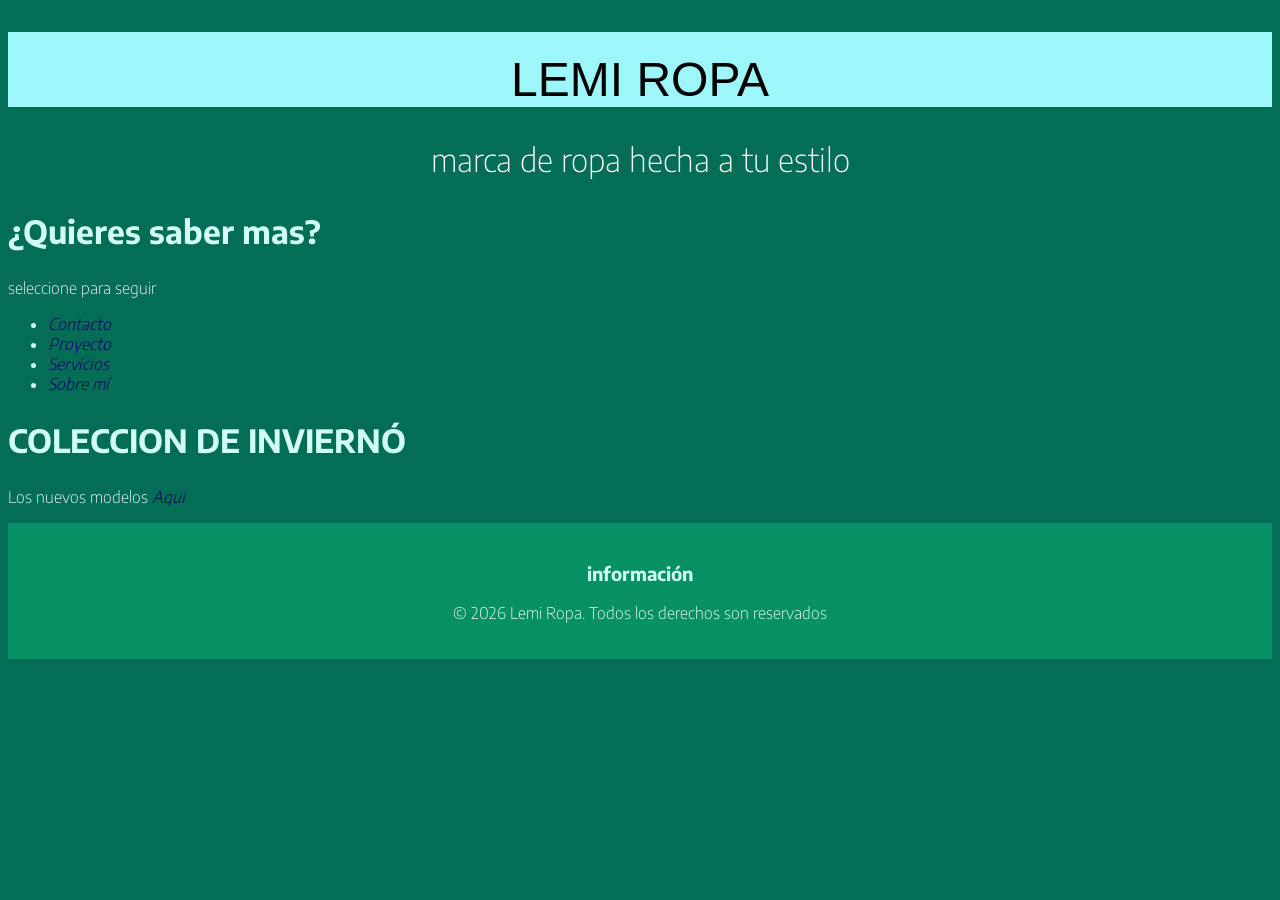
<file: index.html>
<!DOCTYPE html>
<html lang="en">

<head>
    <meta charset="UTF-8">
    <meta name="viewport" content="width=device-width, initial-scale=1.0">
    <title>Lemi web</title>
    <link rel="stylesheet" href="styles/styles.css">

    <link rel="preconnect" href="https://fonts.googleapis.com">
    <link rel="preconnect" href="https://fonts.gstatic.com" crossorigin>
    <link
        href="https://fonts.googleapis.com/css2?family=Encode+Sans:wght@100..900&family=Montenegrin+Gothic+One&display=swap"
        rel="stylesheet">


</head>

<body>


    <header>
        <h1>LEMI ROPA</h1>
        <p class="marca"> marca de ropa hecha a tu estilo</p>

    </header>


    <main>

        <section>
            <h2>¿Quieres saber mas?</h2>
            <p>seleccione para seguir</p>

            <nav>
                <ul>
                    <li><a href="pages/contacto.html">Contacto</a></li>
                    <li><a href="pages/proyectos.html">Proyecto</a></li>
                    <li><a href="pages/servicios.html">Servicios</a></li>
                    <li><a href="pages/sobre_mi.html">Sobre mí</a></li>
                </ul>
            </nav>
        </section>

        <article>
            <h2>COLECCION DE INVIERNÓ</h2>
            <p>Los nuevos modelos <a href="pages/proyectos.html">Aqui</a></p>
        </article>

    </main>

    <footer>
        <h3>información</h3>
        <p>&copy; 2026 Lemi Ropa. Todos los derechos son reservados</p>
    </footer>

</body>

</html>
</file>
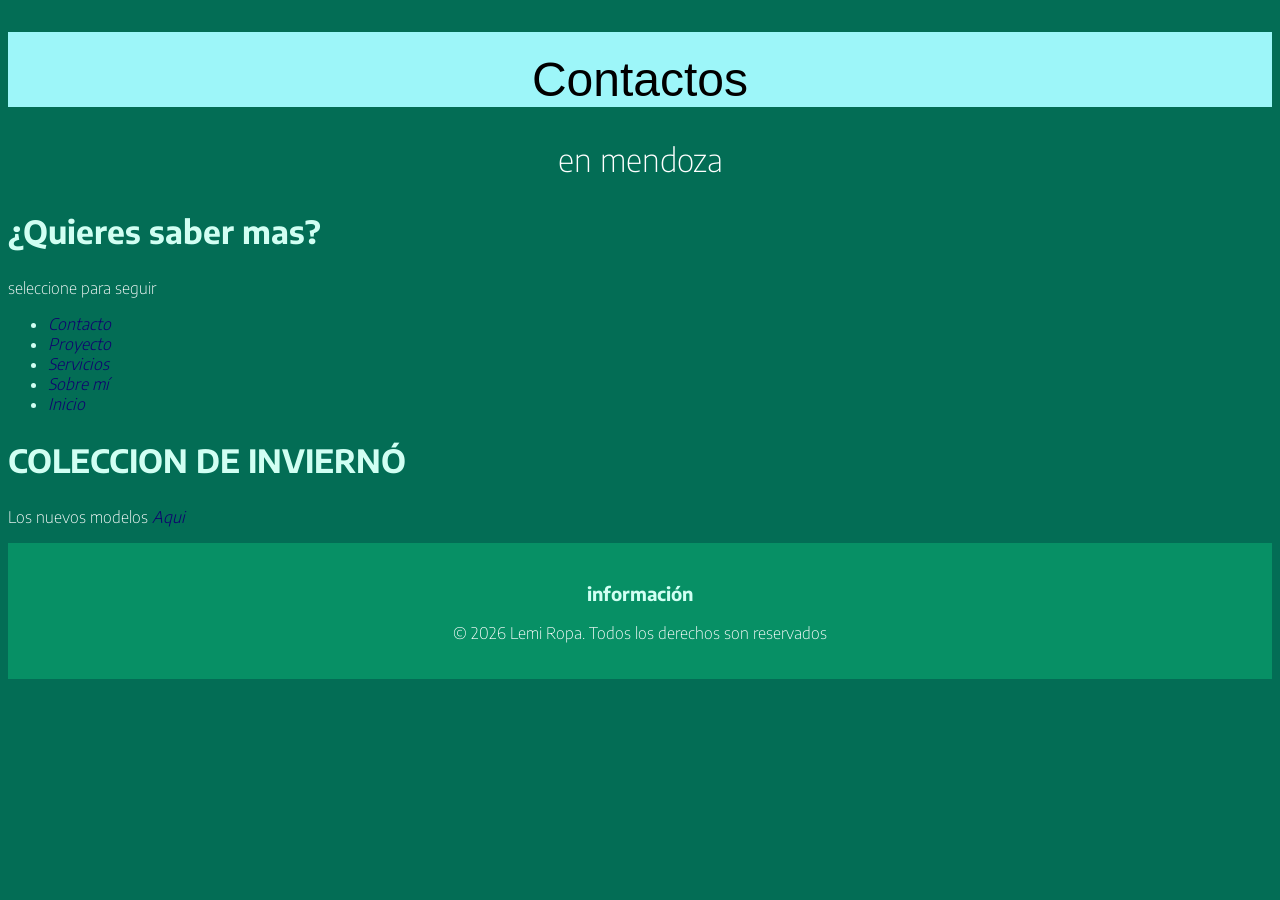
<file: pages/contacto.html>
<!DOCTYPE html>
<html lang="en">

<head>
    <meta charset="UTF-8">
    <meta name="viewport" content="width=device-width, initial-scale=1.0">
    <title>Lemi web-Contactos</title>
    <link rel="stylesheet" href="../styles/styles.css">

    <link rel="preconnect" href="https://fonts.googleapis.com">
    <link rel="preconnect" href="https://fonts.gstatic.com" crossorigin>
    <link
        href="https://fonts.googleapis.com/css2?family=Encode+Sans:wght@100..900&family=Montenegrin+Gothic+One&display=swap"
        rel="stylesheet">

        
</head>

<body>


    <header>
            <h1>Contactos</h1>
            <p class="marca">en mendoza</p>

    </header>


    <main>

        <section>
            <h2>¿Quieres saber mas?</h2>
            <p>seleccione para seguir</p>

            <nav>
                <ul>
                    <li><a href="contacto.html">Contacto</a></li>
                    <li><a href="proyectos.html">Proyecto</a></li>
                    <li><a href="servicios.html">Servicios</a></li>
                    <li><a href="sobre_mi.html">Sobre mí</a></li>
                    <li><a href="../index.html">Inicio</a></li>
                </ul>
            </nav>
        </section>

        <article>
            <h2>COLECCION DE INVIERNÓ</h2>
            <p>Los nuevos modelos <a href="proyectos.html">Aqui</a></p>
        </article>

    </main>

    <footer>
     <h3>información</h3>
            <p>&copy; 2026 Lemi Ropa. Todos los derechos son reservados</p>
    </footer>

</body>

</html>
</file>
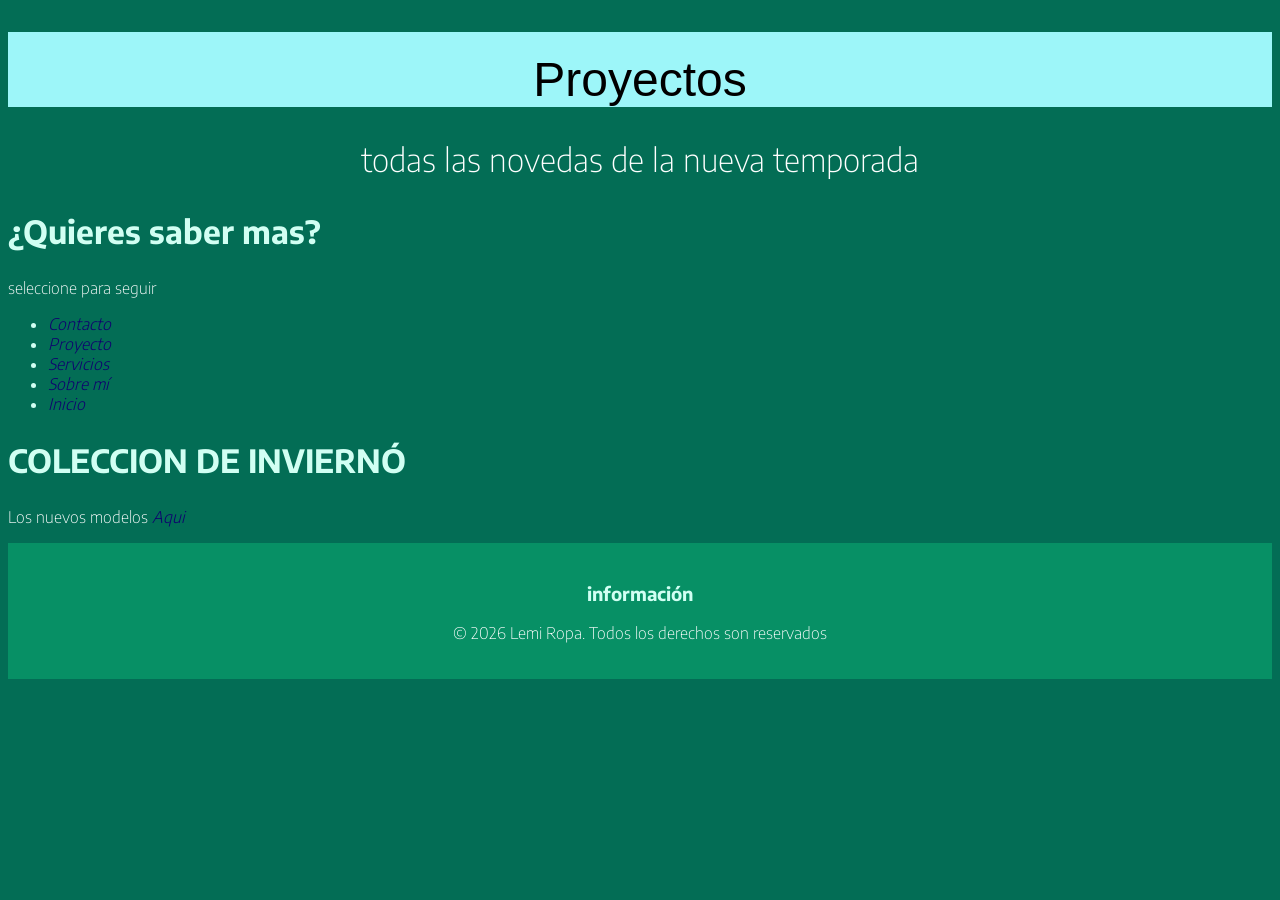
<file: pages/proyectos.html>
<!DOCTYPE html>
<html lang="en">

<head>
    <meta charset="UTF-8">
    <meta name="viewport" content="width=device-width, initial-scale=1.0">
    <title>Lemi web-Proyectos</title>
    <link rel="stylesheet" href="../styles/styles.css">

    <link rel="preconnect" href="https://fonts.googleapis.com">
    <link rel="preconnect" href="https://fonts.gstatic.com" crossorigin>
    <link
        href="https://fonts.googleapis.com/css2?family=Encode+Sans:wght@100..900&family=Montenegrin+Gothic+One&display=swap"
        rel="stylesheet">

        
</head>

<body>


    <header>
            <h1>Proyectos</h1>
            <p class="marca">todas las novedas de la nueva temporada</p>

    </header>


    <main>

        <section>
            <h2>¿Quieres saber mas?</h2>
            <p>seleccione para seguir</p>

            <nav>
                <ul>
                    <li><a href="contacto.html">Contacto</a></li>
                    <li><a href="proyectos.html">Proyecto</a></li>
                    <li><a href="servicios.html">Servicios</a></li>
                    <li><a href="sobre_mi.html">Sobre mí</a></li>
                    <li><a href="../index.html">Inicio</a></li>
                </ul>
            </nav>
        </section>

        <article>
            <h2>COLECCION DE INVIERNÓ</h2>
            <p>Los nuevos modelos <a href="proyectos.html">Aqui</a></p>
        </article>

    </main>

    <footer>
     <h3>información</h3>
            <p>&copy; 2026 Lemi Ropa. Todos los derechos son reservados</p>
    </footer>

</body>

</html>
</file>
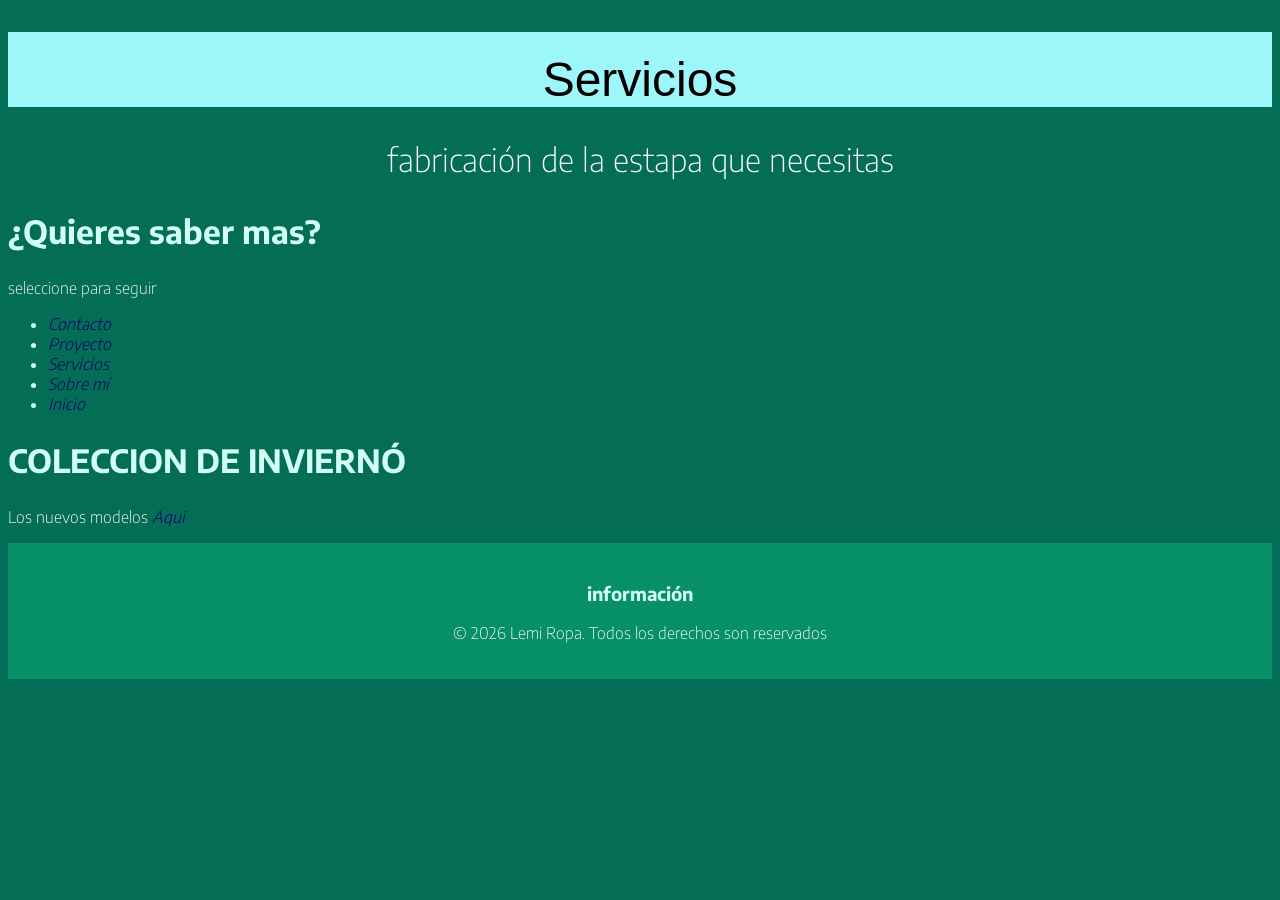
<file: pages/servicios.html>
<!DOCTYPE html>
<html lang="en">

<head>
    <meta charset="UTF-8">
    <meta name="viewport" content="width=device-width, initial-scale=1.0">
    <title>Lemi web-Servicios</title>
    <link rel="stylesheet" href="../styles/styles.css">

    <link rel="preconnect" href="https://fonts.googleapis.com">
    <link rel="preconnect" href="https://fonts.gstatic.com" crossorigin>
    <link
        href="https://fonts.googleapis.com/css2?family=Encode+Sans:wght@100..900&family=Montenegrin+Gothic+One&display=swap"
        rel="stylesheet">
        
</head>

<body>


    <header>
            <h1>Servicios</h1>
            <p class="marca">fabricación de la estapa que necesitas</p>

    </header>


    <main>

        <section>
            <h2>¿Quieres saber mas?</h2>
            <p>seleccione para seguir</p>

            <nav>
                <ul>
                    <li><a href="contacto.html">Contacto</a></li>
                    <li><a href="proyectos.html">Proyecto</a></li>
                    <li><a href="servicios.html">Servicios</a></li>
                    <li><a href="sobre_mi.html">Sobre mí</a></li>
                    <li><a href="../index.html">Inicio</a></li>
                </ul>
            </nav>
        </section>

        <article>
            <h2>COLECCION DE INVIERNÓ</h2>
            <p>Los nuevos modelos <a href="proyectos.html">Aqui</a></p>
        </article>

    </main>

    <footer>
     <h3>información</h3>
            <p>&copy; 2026 Lemi Ropa. Todos los derechos son reservados</p>
    </footer>

</body>

</html>
</file>
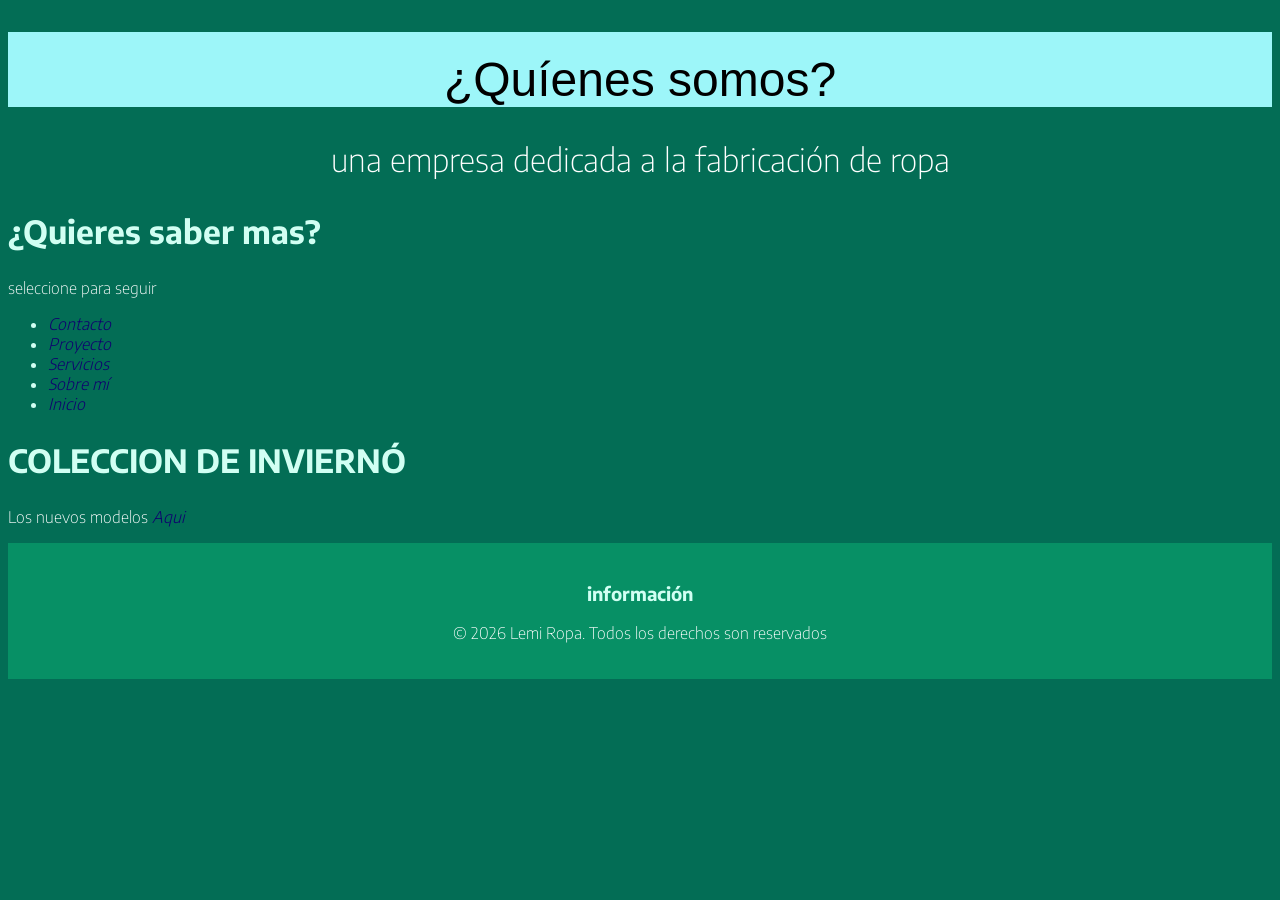
<file: pages/sobre_mi.html>
<!DOCTYPE html>
<html lang="en">

<head>
    <meta charset="UTF-8">
    <meta name="viewport" content="width=device-width, initial-scale=1.0">
    <title>Lemi web-Sobre mi</title>
    <link rel="stylesheet" href="../styles/styles.css">

    <link rel="preconnect" href="https://fonts.googleapis.com">
    <link rel="preconnect" href="https://fonts.gstatic.com" crossorigin>
    <link
        href="https://fonts.googleapis.com/css2?family=Encode+Sans:wght@100..900&family=Montenegrin+Gothic+One&display=swap"
        rel="stylesheet">

        
</head>

<body>


    <header>
            <h1>¿Quíenes somos?</h1>
            <p class="marca">una empresa dedicada a la fabricación de ropa</p>

    </header>


    <main>

        <section>
            <h2>¿Quieres saber mas?</h2>
            <p>seleccione para seguir</p>

            <nav>
                <ul>
                    <li><a href="contacto.html">Contacto</a></li>
                    <li><a href="proyectos.html">Proyecto</a></li>
                    <li><a href="servicios.html">Servicios</a></li>
                    <li><a href="sobre_mi.html">Sobre mí</a></li>
                    <li><a href="../index.html">Inicio</a></li>
                </ul>
            </nav>
        </section>

        <article>
            <h2>COLECCION DE INVIERNÓ</h2>
            <p>Los nuevos modelos <a href="proyectos.html">Aqui</a></p>
        </article>

    </main>

    <footer>
     <h3>información</h3>
            <p>&copy; 2026 Lemi Ropa. Todos los derechos son reservados</p>
    </footer>

</body>

</html>
</file>
<file: styles/styles.css>
/*-- lleva dos guiones medios para  variables creadas por mi */
:root {
    --color-fondo-global: hsl(166, 95%, 22%);
    --color-primario: hsl(164, 100%, 91%);
    --color-secundario: hsl(0, 0%, 0%);
    --color-acento: hsl(100, 0%, 100%);
}

/*---color del fondo para la web--*/
html {
    background-color: var(--color-fondo-global);
}

/*---modificaciones para el cuerpo de las paginas*/
body {
    color: var(--color-primario);
    font-family: "Encode Sans", sans-serif, Arial, Helvetica, sans-serif;
    font-weight: bold;
}

/* modificacion del texto principal*/
h1 {
    color: var(--color-secundario);
    font-family: Impact, Haettenschweiler, 'Arial Narrow Bold', sans-serif;
    font-weight: 100;
    font-size: 3rem;
    text-align: center;
    background-color: rgb(157, 246, 249);
    padding-top: 20px;
    
}

/*--tamaño del segundo titulo--*/
h2 {
    font-size: 2rem;
}

/*---este modifica a las class "marca" solamente ---*/
.marca {
    text-align: center;
    font-size: 2rem;
}

/* modificacion de los parrafos*/ 
p {
    color: var(--color-acento);
    font-size: 1rem;
    font-weight: 200;
}

/* modifica los enlaces de las paginas*/
a {
    text-decoration: none;
    font-weight: 300;
    font-style: oblique;
    color: rgb(15, 0, 111);

}

/* modifica el pie de pagina */
footer {
    padding: 20px;
    background-color: rgba(8, 155, 106, 0.763);
    text-align: center;
}
</file>
